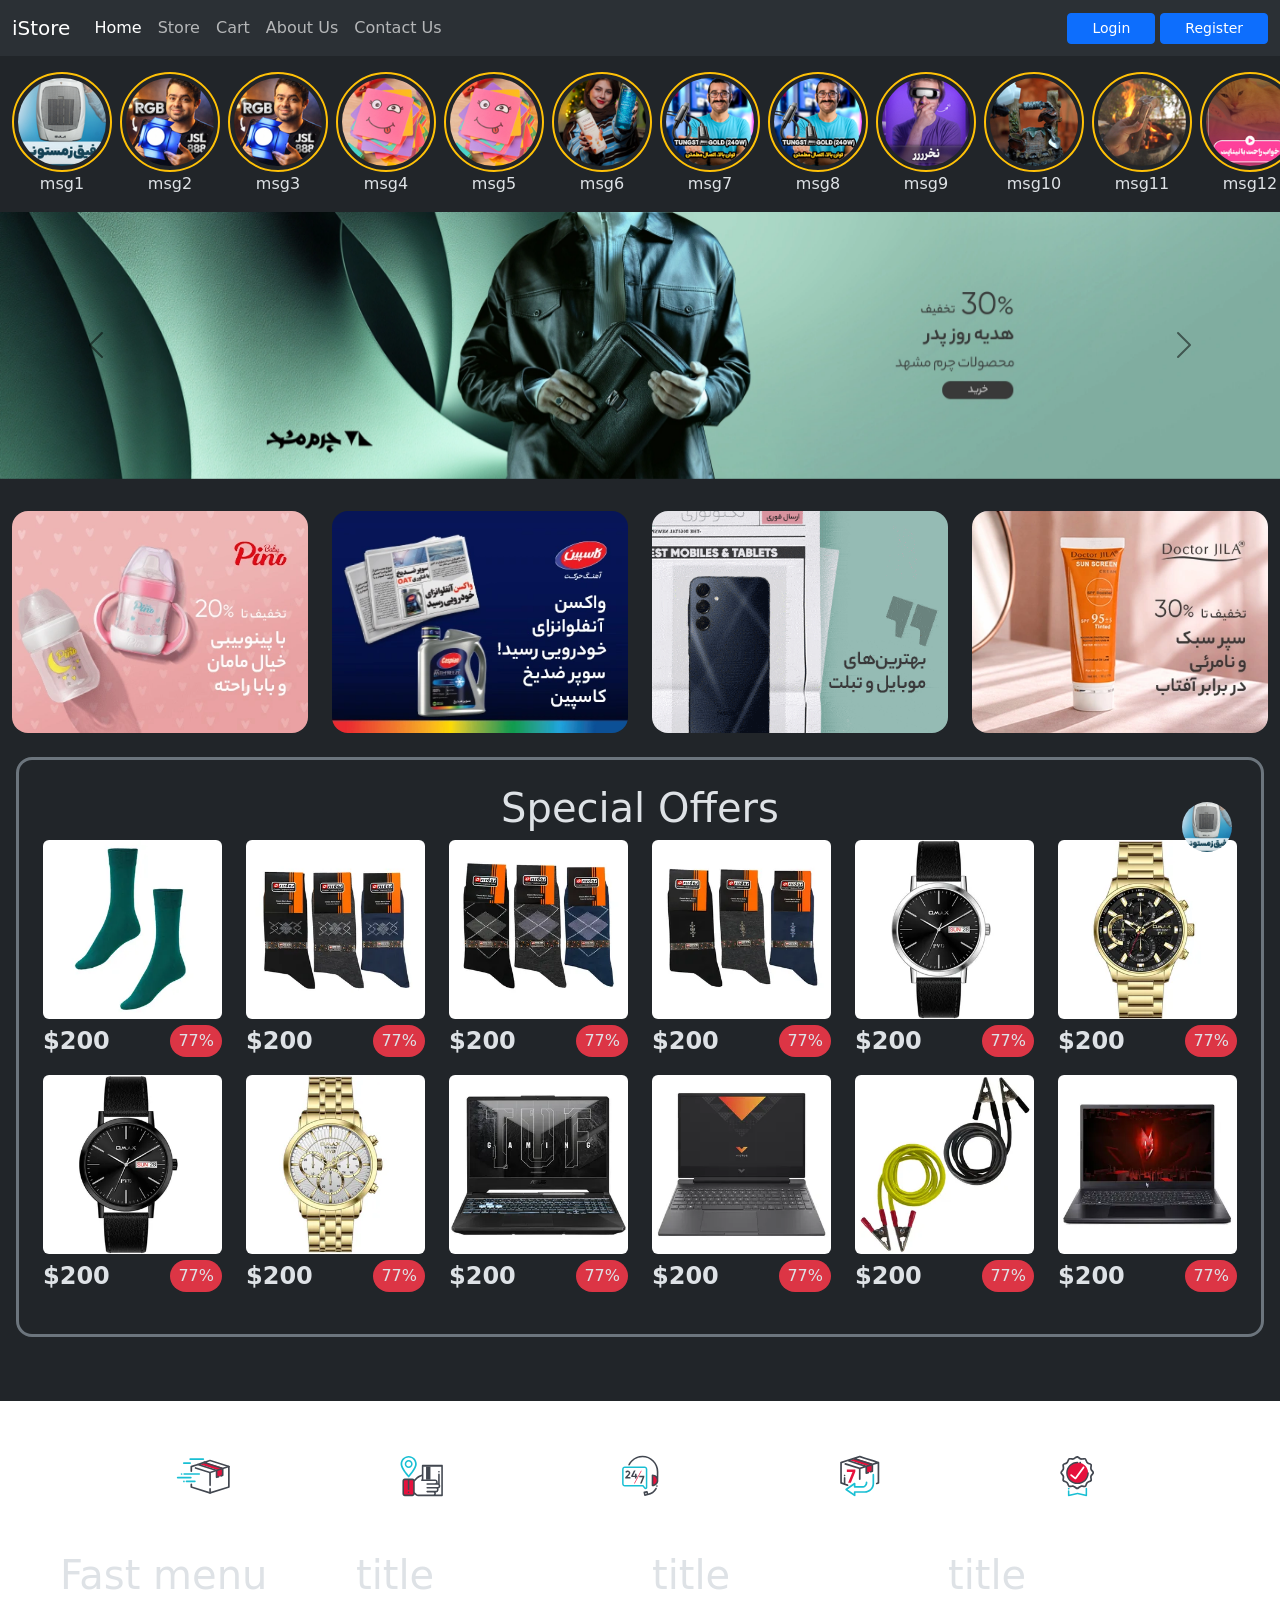
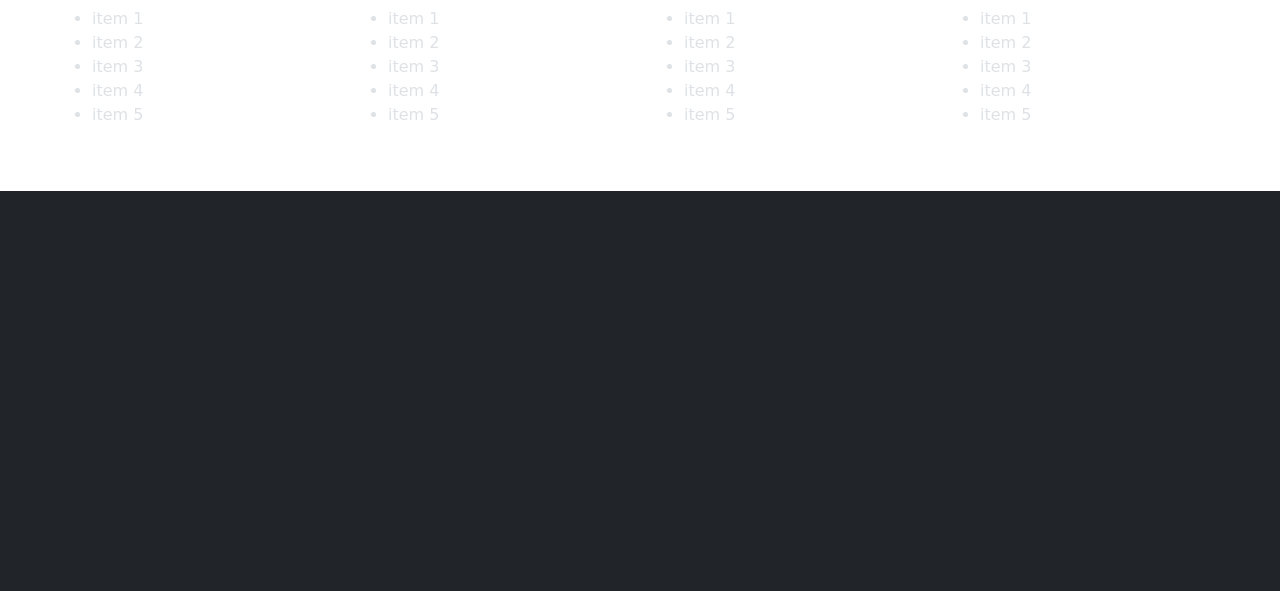
<file: docs/index.html>
<!DOCTYPE html>
<html lang="en" data-bs-theme="dark">

<head>
    <meta charset="UTF-8">
    <meta name="viewport" content="width=device-width, initial-scale=1.0">
    <title>My Site</title>
    <link rel="stylesheet" href="./assets/css/bootstrap.min.css">
    <link rel="stylesheet" href="./assets/css/style.css">
</head>

<body class="container-fluid p-0 m-0">
    <div class="container-fluid p-0 m-0">
        <div>
            <div>
                <!-- navbar Start -->
                <nav class="navbar navbar-expand-md bg-body-tertiary" id="top">
                    <div class="container-fluid">
                        <a class="navbar-brand" href="/">iStore</a>
                        <button class="navbar-toggler" type="button" data-bs-toggle="collapse"
                            data-bs-target="#navbarSupportedContent" aria-controls="navbarSupportedContent"
                            aria-expanded="false" aria-label="Toggle navigation">
                            <span class="navbar-toggler-icon"></span>
                        </button>
                        <div class="collapse navbar-collapse" id="navbarSupportedContent">
                            <ul class="navbar-nav me-auto">
                                <li class="nav-item">
                                    <a class="nav-link active" aria-current="page" href="#">Home</a>
                                </li>
                                <li class="nav-item">
                                    <a class="nav-link" href="#">Store</a>
                                </li>
                                <li class="nav-item">
                                    <a class="nav-link" href="#">Cart</a>
                                </li>
                                <li class="nav-item">
                                    <a class="nav-link" href="#">About Us</a>
                                </li>
                                <li class="nav-item">
                                    <a class="nav-link" href="#">Contact Us</a>
                                </li>
                            </ul>
                            <div>
                                <button class="btn btn-primary btn-sm py-1 px-4" data-bs-toggle="modal"
                                    data-bs-target="#loginModal">
                                    Login
                                </button>
                                <button class="btn btn-primary btn-sm py-1 px-4" data-bs-toggle="modal"
                                    data-bs-target="#registerModal">
                                    Register
                                </button>
                            </div>
                        </div>
                    </div>
                </nav>
                <!-- navbar End -->


                <!-- influencer Start -->
                <div class="container-fluid mt-3 overflow-x-scroll">
                    <div class="d-flex flex-row justify-content-start align-items-center gap-2 text-center">
                        <div>
                            <img class="inf-img rounded-circle border border-2 border-warning p-1"
                                src="./assets/img/inf/influence01.jpg" alt="influence01">
                            <p>msg1</p>
                        </div>
                        <div>
                            <img class="inf-img rounded-circle border border-2 border-warning p-1"
                                src="./assets/img/inf/influence02.jpg" alt="influence02">
                            <p>msg2</p>
                        </div>
                        <div>
                            <img class="inf-img rounded-circle border border-2 border-warning p-1"
                                src="./assets/img/inf/influence03.jpg" alt="influence03">
                            <p>msg3</p>
                        </div>
                        <div>
                            <img class="inf-img rounded-circle border border-2 border-warning p-1"
                                src="./assets/img/inf/influence04.jpg" alt="influence04">
                            <p>msg4</p>
                        </div>
                        <div>
                            <img class="inf-img rounded-circle border border-2 border-warning p-1"
                                src="./assets/img/inf/influence05.jpg" alt="influence05">
                            <p>msg5</p>
                        </div>
                        <div>
                            <img class="inf-img rounded-circle border border-2 border-warning p-1"
                                src="./assets/img/inf/influence06.jpg" alt="influence06">
                            <p>msg6</p>
                        </div>
                        <div>
                            <img class="inf-img rounded-circle border border-2 border-warning p-1"
                                src="./assets/img/inf/influence07.jpg" alt="influence07">
                            <p>msg7</p>
                        </div>
                        <div>
                            <img class="inf-img rounded-circle border border-2 border-warning p-1"
                                src="./assets/img/inf/influence08.jpg" alt="influence08">
                            <p>msg8</p>
                        </div>
                        <div>
                            <img class="inf-img rounded-circle border border-2 border-warning p-1"
                                src="./assets/img/inf/influence09.jpg" alt="influence09">
                            <p>msg9</p>
                        </div>
                        <div>
                            <img class="inf-img rounded-circle border border-2 border-warning p-1"
                                src="./assets/img/inf/influence10.jpg" alt="influence10">
                            <p>msg10</p>
                        </div>
                        <div>
                            <img class="inf-img rounded-circle border border-2 border-warning p-1"
                                src="./assets/img/inf/influence11.jpg" alt="influence11">
                            <p>msg11</p>
                        </div>
                        <div>
                            <img class="inf-img rounded-circle border border-2 border-warning p-1"
                                src="./assets/img/inf/influence12.jpg" alt="influence12">
                            <p>msg12</p>
                        </div>
                        <div>
                            <img class="inf-img rounded-circle border border-2 border-warning p-1"
                                src="./assets/img/inf/influence13.jpg" alt="influence13">
                            <p>msg13</p>
                        </div>
                        <div>
                            <img class="inf-img rounded-circle border border-2 border-warning p-1"
                                src="./assets/img/inf/influence14.jpg" alt="influence14">
                            <p>msg14</p>
                        </div>
                        <div>
                            <img class="inf-img rounded-circle border border-2 border-warning p-1"
                                src="./assets/img/inf/influence12.jpg" alt="influence12">
                            <p>msg12</p>
                        </div>
                        <div>
                            <img class="inf-img rounded-circle border border-2 border-warning p-1"
                                src="./assets/img/inf/influence13.jpg" alt="influence13">
                            <p>msg13</p>
                        </div>
                        <div>
                            <img class="inf-img rounded-circle border border-2 border-warning p-1"
                                src="./assets/img/inf/influence14.jpg" alt="influence14">
                            <p>msg14</p>
                        </div>
                    </div>
                </div>
                <!-- influencer End -->



                <!-- slideshow Start -->
                <div id="carouselExample" class="carousel slide">
                    <div class="carousel-inner">
                        <div class="carousel-item active">
                            <img src="./assets/img/slideshow/slideshow01.webp" class="d-block w-100" alt="refrigerator">
                        </div>
                        <div class="carousel-item">
                            <img src="./assets/img/slideshow/slideshow02.webp" class="d-block w-100" alt="crig">
                        </div>
                        <div class="carousel-item">
                            <img src="./assets/img/slideshow/slideshow03.webp" class="d-block w-100" alt="health">
                        </div>
                        <div class="carousel-item">
                            <img src="./assets/img/slideshow/slideshow03.webp" class="d-block w-100" alt="health">
                        </div>
                    </div>
                    <button class="carousel-control-prev" type="button" data-bs-target="#carouselExample"
                        data-bs-slide="prev">
                        <span class="carousel-control-prev-icon" aria-hidden="true"></span>
                        <span class="visually-hidden">Previous</span>
                    </button>
                    <button class="carousel-control-next" type="button" data-bs-target="#carouselExample"
                        data-bs-slide="next">
                        <span class="carousel-control-next-icon" aria-hidden="true"></span>
                        <span class="visually-hidden">Next</span>
                    </button>
                </div>
                <!-- slideshow End -->


                <!-- Ads Start   -->
                <div class="container-fluid">
                    <div class="row mt-4">
                        <div class="col-6 col-lg-3 my-2">
                            <img class="rounded-4 w-100" src="./assets/img/ads/ads01.webp" alt="">
                        </div>
                        <div class="col-6 col-lg-3 my-2">
                            <img class="rounded-4 w-100" src="./assets/img/ads/ads02.webp" alt="">
                        </div>
                        <div class="col-6 col-lg-3 my-2">
                            <img class="rounded-4 w-100" src="./assets/img/ads/ads03.gif" alt="">
                        </div>
                        <div class="col-6 col-lg-3 my-2">
                            <img class="rounded-4 w-100" src="./assets/img/ads/ads04.webp" alt="">
                        </div>
                    </div>
                </div>
                <!-- Ads End   -->



                <!-- special Start   -->
                <div class="container-fluid" id="special">
                    <div class="row p-3">
                        <div class="border border-3 border-secondary p-4 text-center rounded-4">
                            <h1>
                                Special Offers
                            </h1>
                            <div class="row">
                                <div class="col-6 col-md-4 col-lg-3 col-xl-2">
                                    <img class="img-fluid rounded-2" src="./assets/img/specials/item01.webp" alt="">
                                    <div class="d-flex flex-row justify-content-between align-items-center mt-1">
                                        <p class="fw-bold fs-4">$200</p>
                                        <p class="bg-danger px-2 py-1 rounded-pill fw-medium">77%</p>
                                    </div>
                                </div>
                                <div class="col-6 col-md-4 col-lg-3 col-xl-2">
                                    <img class="img-fluid rounded-2" src="./assets/img/specials/item02.webp" alt="">
                                    <div class="d-flex flex-row justify-content-between align-items-center mt-1">
                                        <p class="fw-bold fs-4">$200</p>
                                        <p class="bg-danger px-2 py-1 rounded-pill fw-medium">77%</p>
                                    </div>
                                </div>
                                <div class="col-6 col-md-4 col-lg-3 col-xl-2">
                                    <img class="img-fluid rounded-2" src="./assets/img/specials/item03.webp" alt="">
                                    <div class="d-flex flex-row justify-content-between align-items-center mt-1">
                                        <p class="fw-bold fs-4">$200</p>
                                        <p class="bg-danger px-2 py-1 rounded-pill fw-medium">77%</p>
                                    </div>
                                </div>
                                <div class="col-6 col-md-4 col-lg-3 col-xl-2">
                                    <img class="img-fluid rounded-2" src="./assets/img/specials/item04.webp" alt="">
                                    <div class="d-flex flex-row justify-content-between align-items-center mt-1">
                                        <p class="fw-bold fs-4">$200</p>
                                        <p class="bg-danger px-2 py-1 rounded-pill fw-medium">77%</p>
                                    </div>
                                </div>
                                <div class="col-6 col-md-4 col-lg-3 col-xl-2">
                                    <img class="img-fluid rounded-2" src="./assets/img/specials/item05.webp" alt="">
                                    <div class="d-flex flex-row justify-content-between align-items-center mt-1">
                                        <p class="fw-bold fs-4">$200</p>
                                        <p class="bg-danger px-2 py-1 rounded-pill fw-medium">77%</p>
                                    </div>
                                </div>
                                <div class="col-6 col-md-4 col-lg-3 col-xl-2">
                                    <img class="img-fluid rounded-2" src="./assets/img/specials/item06.webp" alt="">
                                    <div class="d-flex flex-row justify-content-between align-items-center mt-1">
                                        <p class="fw-bold fs-4">$200</p>
                                        <p class="bg-danger px-2 py-1 rounded-pill fw-medium">77%</p>
                                    </div>
                                </div>
                                <div class="col-6 col-md-4 col-lg-3 col-xl-2">
                                    <img class="img-fluid rounded-2" src="./assets/img/specials/item07.webp" alt="">
                                    <div class="d-flex flex-row justify-content-between align-items-center mt-1">
                                        <p class="fw-bold fs-4">$200</p>
                                        <p class="bg-danger px-2 py-1 rounded-pill fw-medium">77%</p>
                                    </div>
                                </div>
                                <div class="col-6 col-md-4 col-lg-3 col-xl-2">
                                    <img class="img-fluid rounded-2" src="./assets/img/specials/item08.webp" alt="">
                                    <div class="d-flex flex-row justify-content-between align-items-center mt-1">
                                        <p class="fw-bold fs-4">$200</p>
                                        <p class="bg-danger px-2 py-1 rounded-pill fw-medium">77%</p>
                                    </div>
                                </div>
                                <div class="col-6 col-md-4 col-lg-3 col-xl-2">
                                    <img class="img-fluid rounded-2" src="./assets/img/specials/item09.webp" alt="">
                                    <div class="d-flex flex-row justify-content-between align-items-center mt-1">
                                        <p class="fw-bold fs-4">$200</p>
                                        <p class="bg-danger px-2 py-1 rounded-pill fw-medium">77%</p>
                                    </div>
                                </div>
                                <div class="col-6 col-md-4 col-lg-3 col-xl-2">
                                    <img class="img-fluid rounded-2" src="./assets/img/specials/item10.webp" alt="">
                                    <div class="d-flex flex-row justify-content-between align-items-center mt-1">
                                        <p class="fw-bold fs-4">$200</p>
                                        <p class="bg-danger px-2 py-1 rounded-pill fw-medium">77%</p>
                                    </div>
                                </div>
                                <div class="col-6 col-md-4 col-lg-3 col-xl-2">
                                    <img class="img-fluid rounded-2" src="./assets/img/specials/item11.webp" alt="">
                                    <div class="d-flex flex-row justify-content-between align-items-center mt-1">
                                        <p class="fw-bold fs-4">$200</p>
                                        <p class="bg-danger px-2 py-1 rounded-pill fw-medium">77%</p>
                                    </div>
                                </div>
                                <div class="col-6 col-md-4 col-lg-3 col-xl-2">
                                    <img class="img-fluid rounded-2" src="./assets/img/specials/item12.webp" alt="">
                                    <div class="d-flex flex-row justify-content-between align-items-center mt-1">
                                        <p class="fw-bold fs-4">$200</p>
                                        <p class="bg-danger px-2 py-1 rounded-pill fw-medium">77%</p>
                                    </div>
                                </div>
                            </div>
                        </div>
                    </div>
                </div>
                <!-- special End   -->


                <!-- goTop Start   -->
                <div class="position-fixed bottom-0 end-0 me-5 mb-5">
                    <a href="#top">
                        <img class="img-fluid rounded-circle" style="width: 50px;"
                            src="./assets/img/inf/influence01.jpg" alt="" >
                    </a>
                </div>
                <!-- goTop End   -->


                <!-- modal Login Start -->
                <div>
                    <div class="modal fade" id="loginModal" tabindex="-1" aria-labelledby="loginModalLabel"
                        aria-hidden="true">
                        <div class="modal-dialog">
                            <div class="modal-content">
                                <div class="modal-header">
                                    <h1 class="modal-title fs-5" id="loginModalLabel">
                                        Login
                                    </h1>
                                    <button type="button" class="btn-close" data-bs-dismiss="modal"
                                        aria-label="Close"></button>
                                </div>
                                <div class="modal-body">
                                    <div class="row">
                                        <div class="col-12">
                                            <form action="">
                                                <div class="row my-2">
                                                    <div class="col-auto">
                                                        <label for="username" class="form-label" style="min-width: 80px;">Username</label>
                                                    </div>
                                                    <div class="col">
                                                        <input type="text" id="username" name="username" class="form-control w-100">
                                                    </div>
                                                </div>
                                                <div class="row my-2">
                                                    <div class="col-auto">
                                                        <label for="password" class="form-label" style="min-width: 80px;">Password</label>
                                                    </div>
                                                    <div class="col">
                                                        <input type="password" id="password" name="password" class="form-control w-100">
                                                    </div> 
                                                </div>
                                            </form>
                                        </div>
                                    </div>
                                </div>
                                <div class="modal-footer">
                                    <button type="button" class="btn btn-secondary"
                                        data-bs-dismiss="modal">Close</button>
                                    <button type="button" class="btn btn-primary">Login</button>
                                </div>
                            </div>
                        </div>
                    </div>
                </div>
                <!-- modal Login End   -->

                <!-- modal Register Start -->
                <div>
                    <div class="modal fade" id="registerModal" tabindex="-1" aria-labelledby="registerModalLabel"
                        aria-hidden="true">
                        <div class="modal-dialog">
                            <div class="modal-content">
                                <div class="modal-header">
                                    <h1 class="modal-title fs-5" id="registerModalLabel">
                                        Register
                                    </h1>
                                    <button type="button" class="btn-close" data-bs-dismiss="modal"
                                        aria-label="Close"></button>
                                </div>
                                <div class="modal-body">
                                    <div class="row">
                                        <div class="col-12">
                                            <form action="">
                                                <div class="row my-2">
                                                    <div class="col-auto">
                                                        <label for="username" class="form-label" style="min-width: 80px;">Username</label>
                                                    </div>
                                                    <div class="col">
                                                        <input type="text" id="username" name="username" class="form-control w-100">
                                                    </div>
                                                </div>
                                                <div class="row my-2">
                                                    <div class="col-auto">
                                                        <label for="password" class="form-label" style="min-width: 80px;">Password</label>
                                                    </div>
                                                    <div class="col">
                                                        <input type="password" id="password" name="password" class="form-control w-100">
                                                    </div> 
                                                </div>
                                                <div class="row my-2">
                                                    <div class="col-auto">
                                                        <label for="confirm-password" class="form-label" style="min-width: 80px;">Confirm</label>
                                                    </div>
                                                    <div class="col">
                                                        <input type="password" id="password" name="confirm-password" class="form-control w-100">
                                                    </div> 
                                                </div>
                                            </form>
                                        </div>
                                    </div>
                                </div>
                                <div class="modal-footer">
                                    <button type="button" class="btn btn-secondary"
                                        data-bs-dismiss="modal">Close</button>
                                    <button type="button" class="btn btn-primary">Register</button>
                                </div>
                            </div>
                        </div>
                    </div>
                </div>
                <!-- modal Register End   -->




                <!-- footer Start -->
                 <div class="container-fluid bg-white py-5 mt-5">
                    <div class="d-flex flex-row justify-content-evenly align-items-center">
                        <div><img class="img-fluid" src="./assets/img/foot/01.svg" alt="box 01"></div>
                        <div><img class="img-fluid" src="./assets/img/foot/02.svg" alt="box 02"></div>
                        <div><img class="img-fluid" src="./assets/img/foot/03.svg" alt="box 03"></div>
                        <div><img class="img-fluid" src="./assets/img/foot/04.svg" alt="box 04"></div>
                        <div><img class="img-fluid" src="./assets/img/foot/05.svg" alt="box 05"></div>
                    </div>
                    <div class="row mt-5 px-2 px-lg-5">
                        <div class="col-12 col-md-6 col-lg-3">
                            <h1>Fast menu</h1>
                            <div>
                                <ul>
                                    <li>item 1</li>
                                    <li>item 2</li>
                                    <li>item 3</li>
                                    <li>item 4</li>
                                    <li>item 5</li>
                                </ul>
                            </div>
                        </div>
                        <div class="col-12 col-md-6 col-lg-3">
                            <h1>title</h1>
                            <div>
                                <ul>
                                    <li>item 1</li>
                                    <li>item 2</li>
                                    <li>item 3</li>
                                    <li>item 4</li>
                                    <li>item 5</li>
                                </ul>
                            </div>
                        </div>
                        <div class="col-12 col-md-6 col-lg-3">
                            <h1>title</h1>
                            <div>
                                <ul>
                                    <li>item 1</li>
                                    <li>item 2</li>
                                    <li>item 3</li>
                                    <li>item 4</li>
                                    <li>item 5</li>
                                </ul>
                            </div>
                        </div>
                        <div class="col-12 col-md-6 col-lg-3">
                            <h1>title</h1>
                            <div>
                                <ul>
                                    <li>item 1</li>
                                    <li>item 2</li>
                                    <li>item 3</li>
                                    <li>item 4</li>
                                    <li>item 5</li>
                                </ul>
                            </div>
                        </div>
                    </div>
                 </div>

                <!-- footer End   -->











            </div>
        </div>
    </div>
    <div style="height: 400px;"></div>
    <script src="./assets/js/bootstrap.bundle.min.js"></script>
</body>

</html>
</file>
<file: docs/assets/css/style.css>
.inf-img {
    width: 100px;
}

::-webkit-scrollbar {
    display: none;
}
</file>
